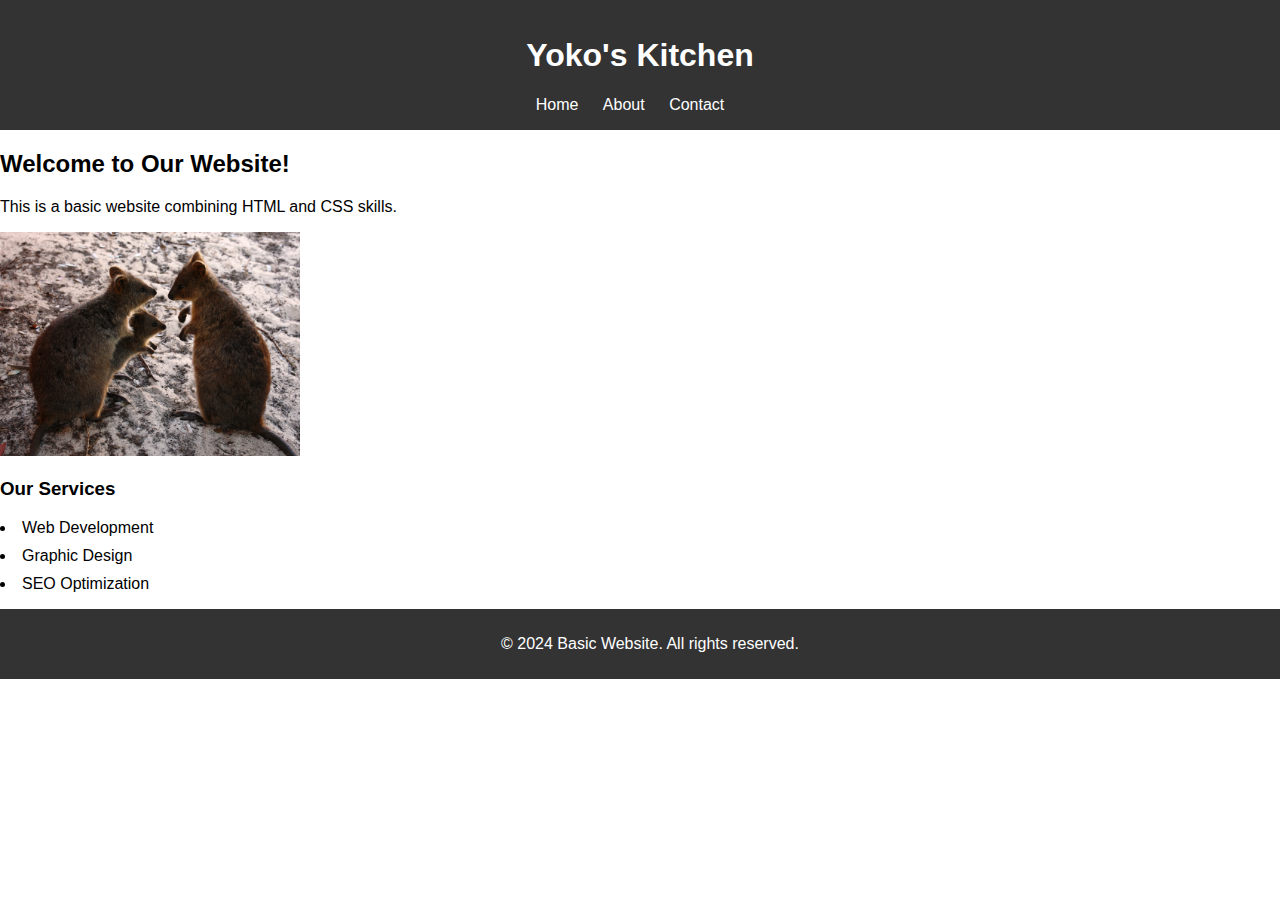
<file: index.html>
<!DOCTYPE html>
<html lang="en">
<head>
    <meta charset="UTF-8">
    <meta name="viewport" content="width=device-width, initial-scale=1.0">
    <link rel="stylesheet" type="text/css" href="style.css">
    <title>Basic Website</title>
</head>
<body>
    <header>
        <h1> Yoko's Kitchen</h1>
        <nav class="main-nav">
            <ul>
                <li><a href="index.html">Home</a></li>
                <li><a href="about.html">About</a></li>
                <li><a href="contact.html">Contact</a></li>
            </ul>
        </nav>
    </header>

    <!-- Main Content -->
    <div class="content">
        <h2>Welcome to Our Website!</h2>
        <p>This is a basic website combining HTML and CSS skills.</p>
        <img src="images/quokkafamily.jpeg" alt="Quokka Family" width="300">
        <h3>Our Services</h3>
        <ul class="services-list">
            <li>Web Development</li>
            <li>Graphic Design</li>
            <li>SEO Optimization</li>
        </ul>
    </div>

    <!-- Footer -->
    <footer>
        <p>© 2024 Basic Website. All rights reserved.</p>
    </footer>

</body>
</html>
</file>
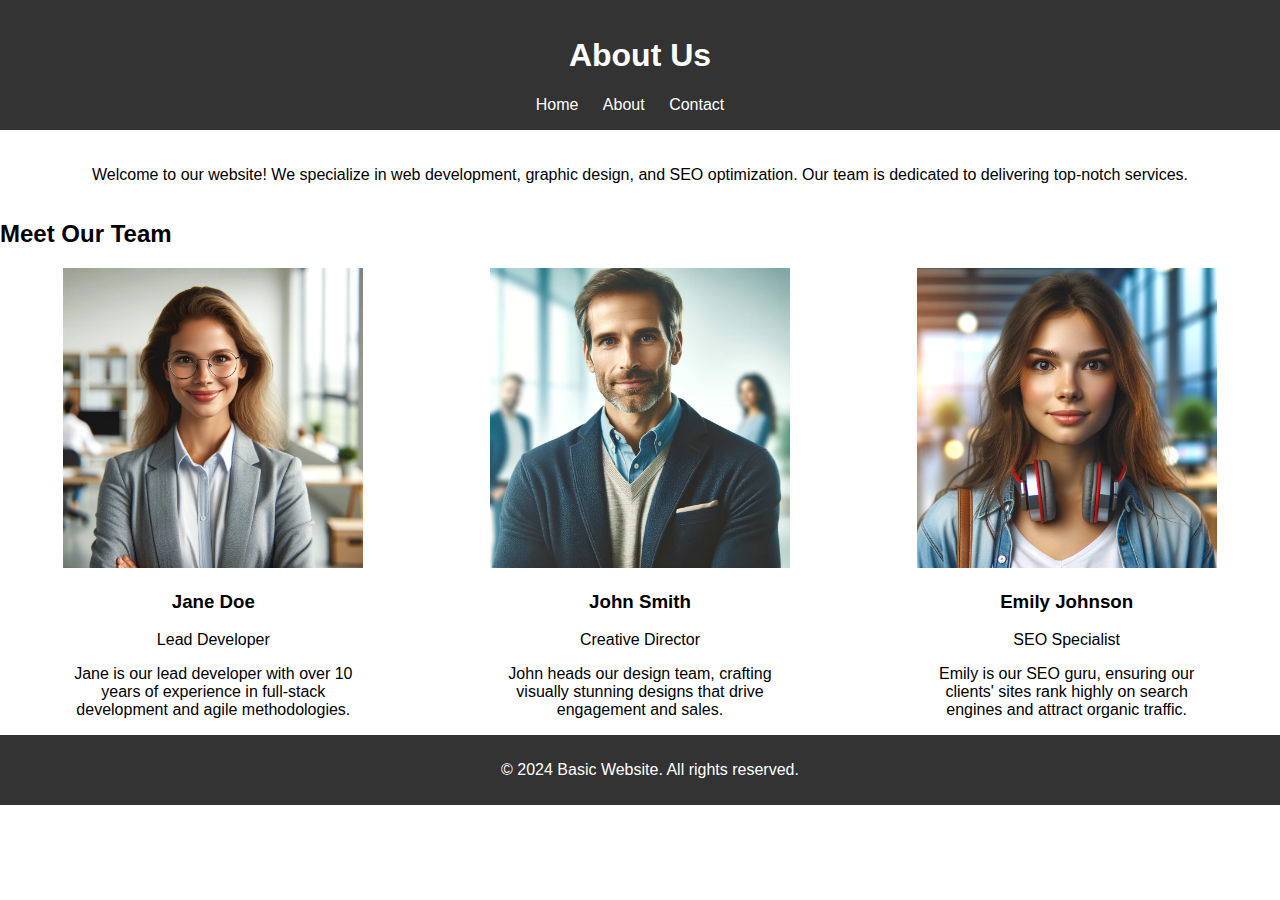
<file: about.html>
<!DOCTYPE html>
<html lang="en">
<head>
    <meta charset="UTF-8">
    <meta name="viewport" content="width=device-width, initial-scale=1.0">
    <link rel="stylesheet" type="text/css" href="style.css">
    <title>About Us</title>
</head>
<body>
    <header>
        <h1>About Us</h1>
        <nav class="main-nav">
            <ul>
                <li><a href="index.html">Home</a></li>
                <li><a href="about.html">About</a></li>
                <li><a href="contact.html">Contact</a></li>
            </ul>
        </nav>
    </header>

    <div class="about-section">
        <p>Welcome to our website! We specialize in web development, graphic design, and SEO optimization. Our team is dedicated to delivering top-notch services.</p>
    </div>

    <h2>Meet Our Team</h2>
    <div class="team-container">
        <div class="team-member">
            <img src="images/member1.webp" alt="Team Member" class="team-photo">
            <h3>Jane Doe</h3>
            <p>Lead Developer</p>
            <p>Jane is our lead developer with over 10 years of experience in full-stack development and agile methodologies.</p>
        </div>
        <div class="team-member">
            <img src="images/member2.webp" alt="Team Member" class="team-photo">
            <h3>John Smith</h3>
            <p>Creative Director</p>
            <p>John heads our design team, crafting visually stunning designs that drive engagement and sales.</p>
        </div>
        <div class="team-member">
            <img src="images/member3.webp" alt="Team Member" class="team-photo">
            <h3>Emily Johnson</h3>
            <p>SEO Specialist</p>
            <p>Emily is our SEO guru, ensuring our clients' sites rank highly on search engines and attract organic traffic.</p>
        </div>
    </div>

    <footer>
        <p>© 2024 Basic Website. All rights reserved.</p>
    </footer>
</body>
</html>
</file>
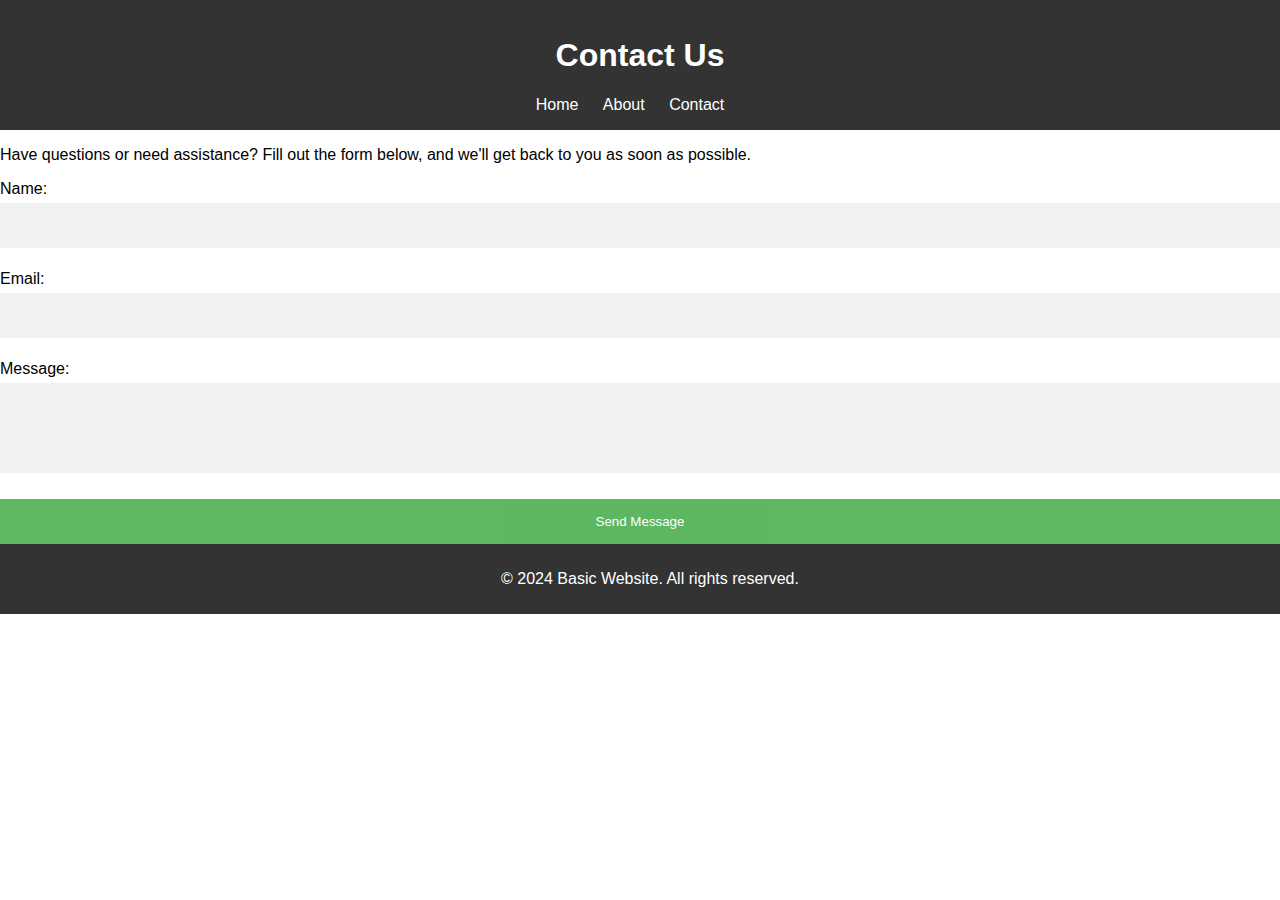
<file: contact.html>
<!DOCTYPE html>
<html lang="en">
<head>
    <meta charset="UTF-8">
    <meta name="viewport" content="width=device-width, initial-scale=1.0">
    <link rel="stylesheet" type="text/css" href="style.css">
    <title>Contact Us</title>
</head>
<body>
    <header>
        <h1>Contact Us</h1>
        <nav class="main-nav">
            <ul>
                <li><a href="index.html">Home</a></li>
                <li><a href="about.html">About</a></li>
                <li><a href="contact.html">Contact</a></li>
            </ul>
        </nav>
    </header>

    <div class="contact-container">
        <p>Have questions or need assistance? Fill out the form below, and we'll get back to you as soon as possible.</p>
        <div class="contact-form">
            <form action="submit_form.php" method="post">
                <label for="name">Name:</label><br>
                <input type="text" id="name" name="name" required><br>
                
                <label for="email">Email:</label><br>
                <input type="email" id="email" name="email" required><br>
                
                <label for="message">Message:</label><br>
                <textarea id="message" name="message" rows="4" required></textarea><br>
                
                <input type="submit" value="Send Message">
            </form>
        </div>
    </div>

    <footer>
        <p>© 2024 Basic Website. All rights reserved.</p>
    </footer>
</body>
</html>
</file>
<file: style.css>
/* Common Styles */
body {
    font-family: Arial, sans-serif;
    margin: 0;
    padding: 0;
    box-sizing: border-box;
}

header {
    background-color: #333;
    color: white;
    text-align: center;
    padding: 1em 0;
}

nav ul {
    list-style-type: none;
    padding: 0;
    margin: 0;
}

nav ul li {
    display: inline;
    margin-right: 20px;
}

nav ul li a {
    color: white;
    text-decoration: none;
}

footer {
    background-color: #333;
    color: white;
    text-align: center;
    padding: 10px;
    
    bottom: 0;
    width: 100%;
}

/* About Page Styles */
.about-section {
    display: flex;
    justify-content: space-around;
    margin: 20px;
}

.column {
    flex: 50%;
    padding: 20px;
}

/* Contact Page Styles */
.contact-section {
    display: flex;
    justify-content: space-around;
    margin: 20px;
}

.form-container, .map-container {
    flex: 50%;
    padding: 20px;
}

input[type="text"], input[type="email"], textarea {
    width: 100%;
    padding: 15px;
    margin: 5px 0 22px 0;
    border: none;
    background: #f1f1f1;
}

input[type="submit"] {
    background-color: #4CAF50;
    color: white;
    padding: 15px 20px;
    border: none;
    cursor: pointer;
    width: 100%;
    opacity: 0.9;
}

input[type="submit"]:hover {
    opacity: 1;
}
.services-list {
    list-style: inside; /* Positions the bullet points inside the list item */
    padding-left: 0; /* Removes any default padding */
    margin-left: 0; /* Aligns the list to the left */
}

.services-list li {
    margin-bottom: 10px; /* Adds a bit of space between the list items */
}

.team-container {
    display: flex; /* Use flexbox to display team members horizontally */
    justify-content: space-around; /* Add space between team members */
}

.team-member {
    text-align: center; /* Center align text */
    max-width: 300px; /* Set a maximum width for each team member */
}

.team-photo {
    max-width: 100%; /* Ensure images don't exceed their container width */
}
</file>
